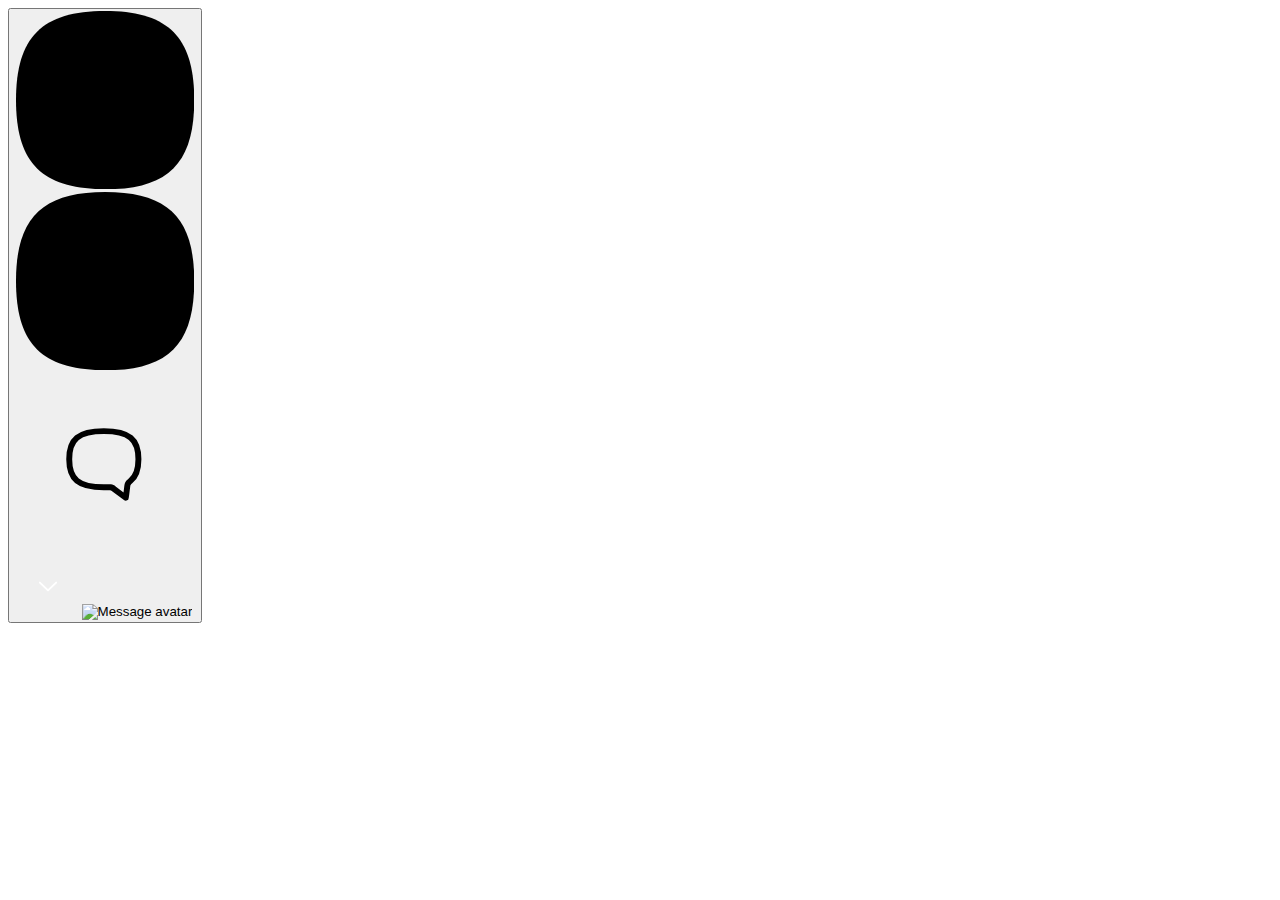
<file: Background Remover - Pixelcut_files/saved_resource_files/saved_resource.html>
<!DOCTYPE html>
<!-- saved from url=(0042)https://www.pixelcut.ai/background-remover -->
<html><head><meta http-equiv="Content-Type" content="text/html; charset=UTF-8">
          
        <style></style><style hs-beacon="active" data-styled-version="5.1.1"></style></head>
        <body id="beacon-container-body">
          <div id="beacon-container"><div class="frame-content"><div class="hsds-beacon"><button aria-label="Open Beacon popover" aria-expanded="false" aria-controls="HSBeaconContainerFrame" class="FabButtoncss__ButtonUI-sc-8cshs0-1 jcQUtO is-fab-shown"><div class="FabButtoncss__FabBackgroundUI-sc-8cshs0-0 iOXCMG position-left is-fab-shown"><svg xmlns="http://www.w3.org/2000/svg" viewBox="0 0 60 60" preserveAspectRatio="none" aria-hidden="true">
  <path d="M60 30C60 51.25 51.25 60 30 60C8.75 60 1.99634e-09 51.25 1.99563e-09 30C1.99492e-09 8.75 8.75 0 30 0C51.25 0 60 8.75 60 30Z"></path>
</svg>
</div><div class="FabButtoncss__FabBackgroundUI-sc-8cshs0-0 iOXCMG position-right is-fab-shown"><svg xmlns="http://www.w3.org/2000/svg" viewBox="0 0 60 60" preserveAspectRatio="none" aria-hidden="true">
  <path d="M60 30C60 51.25 51.25 60 30 60C8.75 60 1.99634e-09 51.25 1.99563e-09 30C1.99492e-09 8.75 8.75 0 30 0C51.25 0 60 8.75 60 30Z"></path>
</svg>
</div><span class="FabButtoncss__IconUI-sc-8cshs0-3 gzrMMT c-FabButton__icon--icon is-fab-shown" data-testid="fab-icon"><svg xmlns="http://www.w3.org/2000/svg" fill="none" viewBox="0 0 60 60"><path d="M41.216 29.026c0 3.576-.895 5.847-2.647 7.268l-.066.052c-.213.173-.448.362-.6.559a1.958 1.958 0 0 0-.311.562c-.086.233-.117.494-.144.719l-.008.062-.303 2.48c-.063.516-.102.834-.151 1.06a1.595 1.595 0 0 1-.04.151.091.091 0 0 1-.015.006 1.42 1.42 0 0 1-.137-.076 14.087 14.087 0 0 1-.868-.626l-2.98-2.244-.041-.03a3.046 3.046 0 0 0-.53-.343 2.061 2.061 0 0 0-.554-.17 3.13 3.13 0 0 0-.648-.016l-.054.002c-.496.023-1.014.034-1.553.034-4.41 0-7.28-.758-9.048-2.22-1.721-1.421-2.602-3.683-2.602-7.23 0-3.546.88-5.808 2.602-7.23 1.769-1.46 4.639-2.22 9.048-2.22 4.41 0 7.28.76 9.048 2.22 1.721 1.422 2.602 3.684 2.602 7.23Z" stroke="#000" stroke-width="2" class="line-path"></path></svg>
</span><span class="FabButtoncss__IconUI-sc-8cshs0-3 eIeKTD c-FabButton__icon--close is-fab-shown" data-testid="fab-close-icon"><svg xmlns="http://www.w3.org/2000/svg" width="60" height="61" viewBox="0 0 60 61" fill="none"><path d="M38.125 27.625 30 35.375l-8.125-7.75" stroke="#fff" stroke-width="2" stroke-linecap="round" stroke-linejoin="round"></path></svg>
</span><img class="FabButtoncss__MessageAvatarUI-sc-8cshs0-4 gGueFS is-fab-shown" alt="Message avatar" data-cy="MessageAvatar" width="60" height="60"></button></div></div></div>
        
      
    </body></html>
</file>
